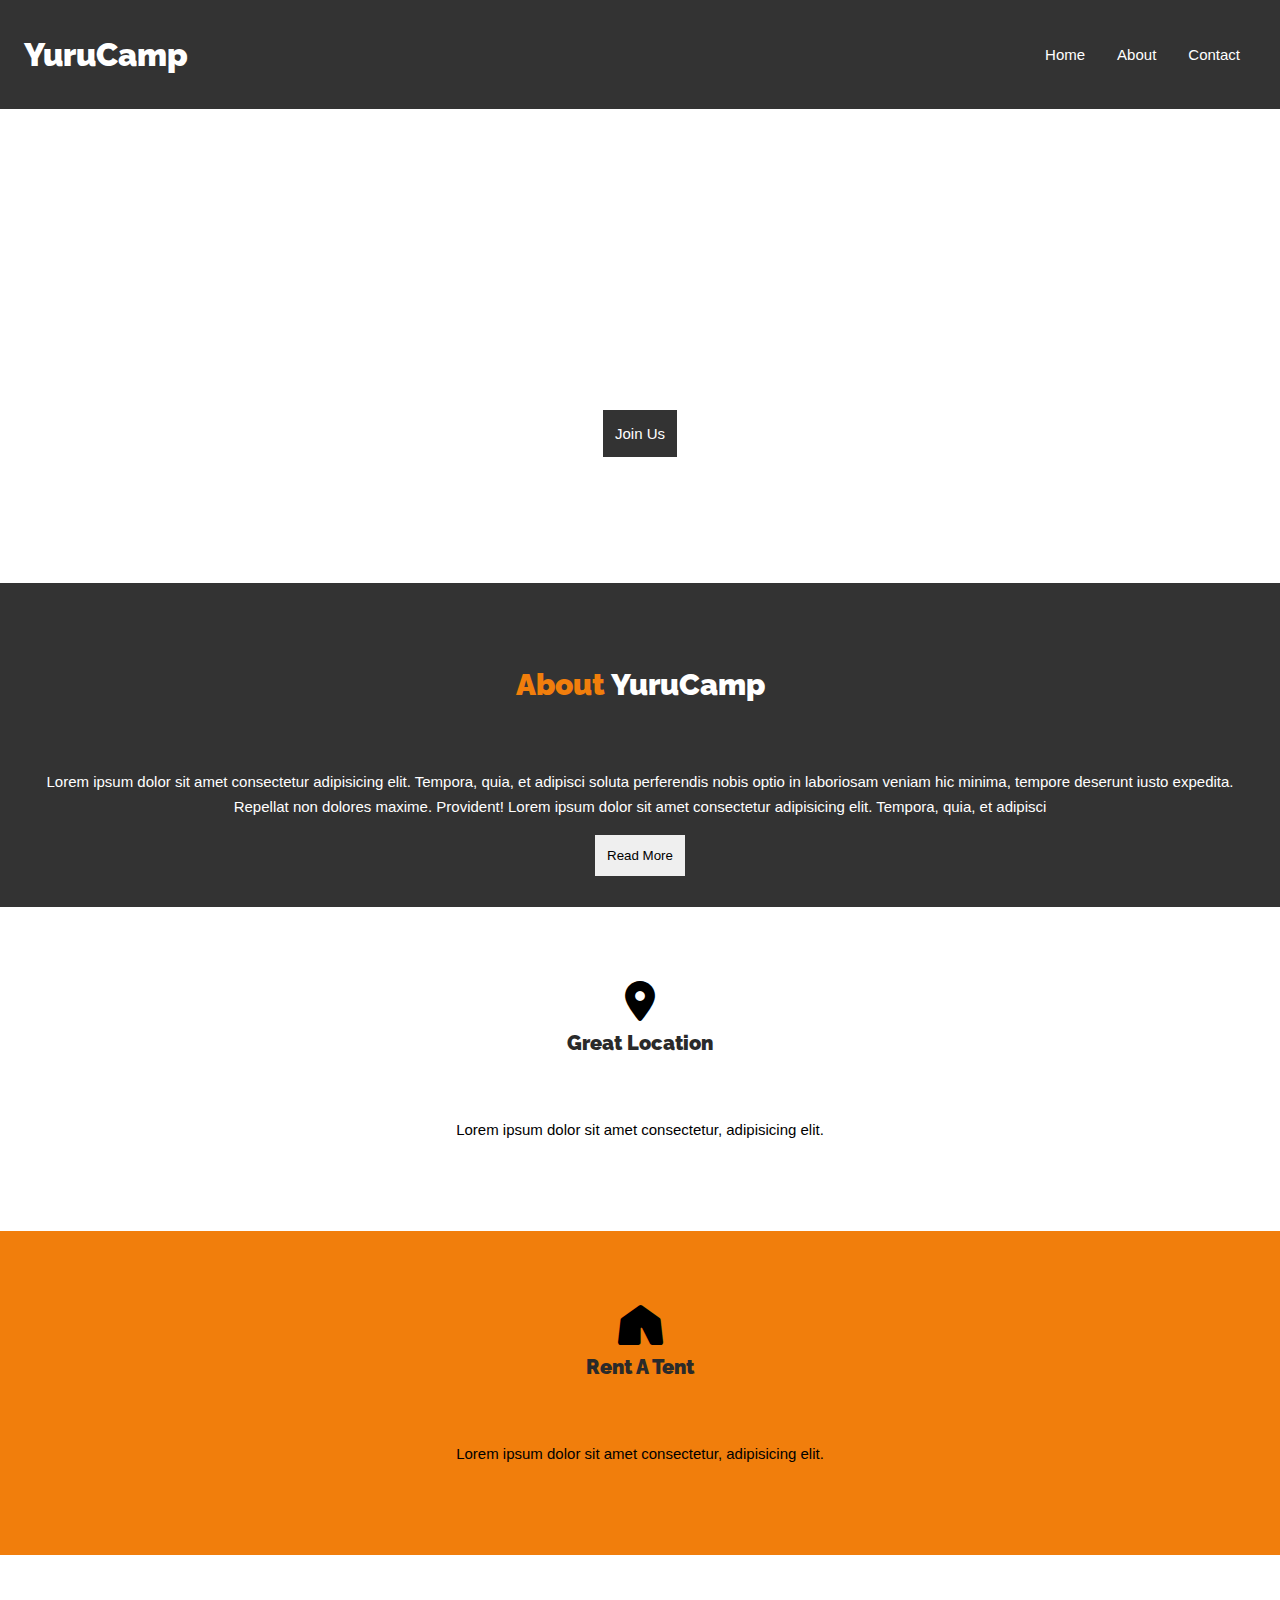
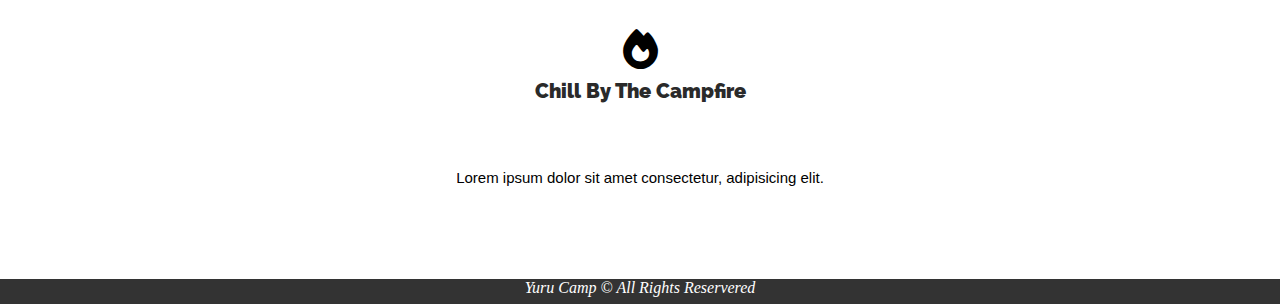
<file: Responsive Layouts/Web-YuruCamp/index.html>
<html lang="en">
  <head>
    <meta charset="utf-8" />
    <meta name="viewport" content="width=device-width, initial-scale=1" />
    <link rel="stylesheet" href="css/homeYuruCamp.css" />
    <link
      rel="stylesheet"
      href="https://cdnjs.cloudflare.com/ajax/libs/font-awesome/6.2.1/css/all.min.css"
    />
  </head>

  <body>
    <header>
      <h1>YuruCamp</h1>

      <nav>
        <ul>
          <li><a href="#">Home</a></li>
          <li><a href="#about">About</a></li>
          <li><a href="contact.html">Contact</a></li>
        </ul>
      </nav>
    </header>

    <main>
      <section>
        <h1 id="logo">Enjoy Your Camping Time</h1>

        <p>
          Lorem ipsum dolor sit amet consectetur adipisicing elit. Voluptatum
          blanditiis explicabo modi quae, repellat illum alias iste quia maxime
          voluptatem voluptatibus minus! In harum laborum vitae laudantium,
          fugit et amet!
        </p>

        <button>Join Us</button>
      </section>

      <section>
        <h5 id="about"><span>About</span> YuruCamp</h5>

        <p>
          Lorem ipsum dolor sit amet consectetur adipisicing elit. Tempora,
          quia, et adipisci soluta perferendis nobis optio in laboriosam veniam
          hic minima, tempore deserunt iusto expedita. Repellat non dolores
          maxime. Provident! Lorem ipsum dolor sit amet consectetur adipisicing
          elit. Tempora, quia, et adipisci
        </p>

        <button>Read More</button>
      </section>

      <section class="lower-content">
        <i class="fa-solid fa-location-dot"></i>
        <h6>Great Location</h6>
        <p>Lorem ipsum dolor sit amet consectetur, adipisicing elit.</p>
      </section>

      <section class="lower-content">
        <i class="fa-solid fa-tent"></i>
        <h6>Rent A Tent</h6>
        <p>Lorem ipsum dolor sit amet consectetur, adipisicing elit.</p>
      </section>

      <section class="lower-content">
        <i class="fa-solid fa-fire"></i>
        <h6>Chill By The Campfire</h6>
        <p>Lorem ipsum dolor sit amet consectetur, adipisicing elit.</p>
      </section>
    </main>

    <footer>
      <cite>Yuru Camp &copy; All Rights Reservered</cite>
    </footer>
  </body>
</html>
</file>
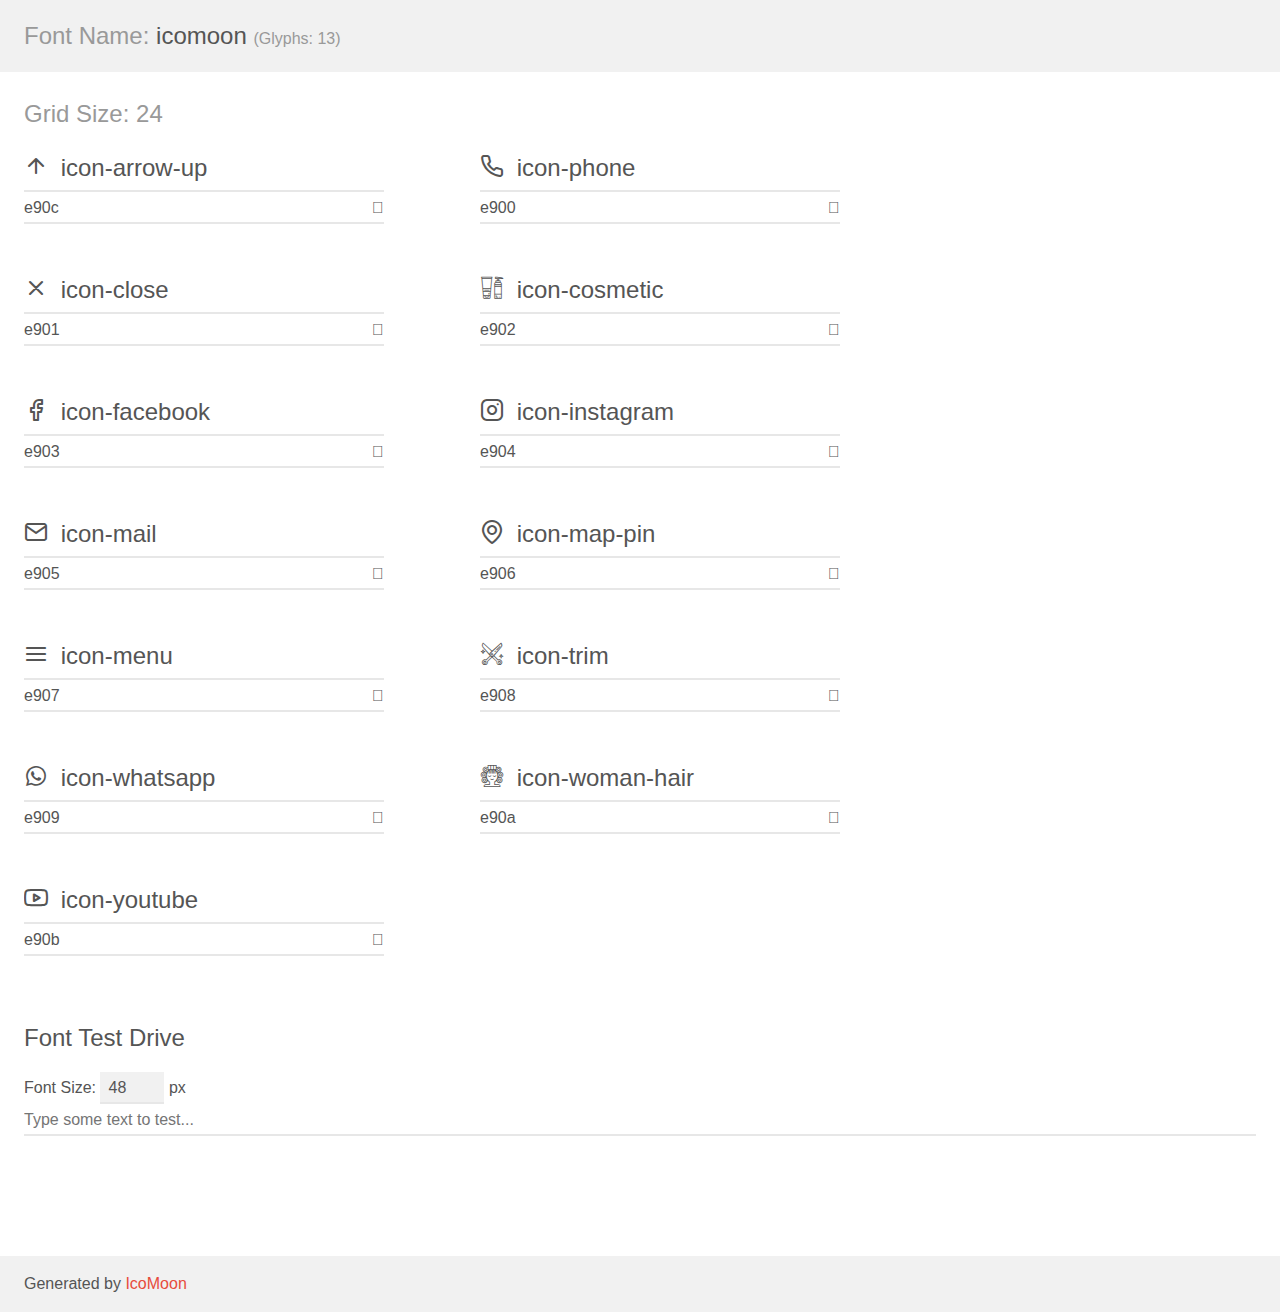
<file: Responsive Layouts/Web-Glasses/assets/fonts/demo.html>
<!DOCTYPE html>
<html>
  <head>
    <meta charset="utf-8" />
    <title>IcoMoon Demo</title>
    <meta name="description" content="An Icon Font Generated By IcoMoon.io" />
    <meta name="viewport" content="width=device-width, initial-scale=1" />
    <link rel="stylesheet" href="demo-files/demo.css" />
    <link rel="stylesheet" href="style.css" />
  </head>
  <body>
    <div class="bgc1 clearfix">
      <h1 class="mhmm mvm">
        <span class="fgc1">Font Name:</span> icomoon
        <small class="fgc1">(Glyphs:&nbsp;13)</small>
      </h1>
    </div>
    <div class="clearfix mhl ptl">
      <h1 class="mvm mtn fgc1">Grid Size: 24</h1>
      <div class="glyph fs1">
        <div class="clearfix bshadow0 pbs">
          <span class="icon-arrow-up"></span>
          <span class="mls"> icon-arrow-up</span>
        </div>
        <fieldset class="fs0 size1of1 clearfix hidden-false">
          <input type="text" readonly value="e90c" class="unit size1of2" />
          <input
            type="text"
            maxlength="1"
            readonly
            value="&#xe90c;"
            class="unitRight size1of2 talign-right"
          />
        </fieldset>
        <div class="fs0 bshadow0 clearfix hidden-true">
          <span class="unit pvs fgc1">liga: </span>
          <input type="text" readonly value="" class="liga unitRight" />
        </div>
      </div>
      <div class="glyph fs1">
        <div class="clearfix bshadow0 pbs">
          <span class="icon-phone"></span>
          <span class="mls"> icon-phone</span>
        </div>
        <fieldset class="fs0 size1of1 clearfix hidden-false">
          <input type="text" readonly value="e900" class="unit size1of2" />
          <input
            type="text"
            maxlength="1"
            readonly
            value="&#xe900;"
            class="unitRight size1of2 talign-right"
          />
        </fieldset>
        <div class="fs0 bshadow0 clearfix hidden-true">
          <span class="unit pvs fgc1">liga: </span>
          <input type="text" readonly value="" class="liga unitRight" />
        </div>
      </div>
      <div class="glyph fs1">
        <div class="clearfix bshadow0 pbs">
          <span class="icon-close"></span>
          <span class="mls"> icon-close</span>
        </div>
        <fieldset class="fs0 size1of1 clearfix hidden-false">
          <input type="text" readonly value="e901" class="unit size1of2" />
          <input
            type="text"
            maxlength="1"
            readonly
            value="&#xe901;"
            class="unitRight size1of2 talign-right"
          />
        </fieldset>
        <div class="fs0 bshadow0 clearfix hidden-true">
          <span class="unit pvs fgc1">liga: </span>
          <input type="text" readonly value="" class="liga unitRight" />
        </div>
      </div>
      <div class="glyph fs1">
        <div class="clearfix bshadow0 pbs">
          <span class="icon-cosmetic"></span>
          <span class="mls"> icon-cosmetic</span>
        </div>
        <fieldset class="fs0 size1of1 clearfix hidden-false">
          <input type="text" readonly value="e902" class="unit size1of2" />
          <input
            type="text"
            maxlength="1"
            readonly
            value="&#xe902;"
            class="unitRight size1of2 talign-right"
          />
        </fieldset>
        <div class="fs0 bshadow0 clearfix hidden-true">
          <span class="unit pvs fgc1">liga: </span>
          <input type="text" readonly value="" class="liga unitRight" />
        </div>
      </div>
      <div class="glyph fs1">
        <div class="clearfix bshadow0 pbs">
          <span class="icon-facebook"></span>
          <span class="mls"> icon-facebook</span>
        </div>
        <fieldset class="fs0 size1of1 clearfix hidden-false">
          <input type="text" readonly value="e903" class="unit size1of2" />
          <input
            type="text"
            maxlength="1"
            readonly
            value="&#xe903;"
            class="unitRight size1of2 talign-right"
          />
        </fieldset>
        <div class="fs0 bshadow0 clearfix hidden-true">
          <span class="unit pvs fgc1">liga: </span>
          <input type="text" readonly value="" class="liga unitRight" />
        </div>
      </div>
      <div class="glyph fs1">
        <div class="clearfix bshadow0 pbs">
          <span class="icon-instagram"></span>
          <span class="mls"> icon-instagram</span>
        </div>
        <fieldset class="fs0 size1of1 clearfix hidden-false">
          <input type="text" readonly value="e904" class="unit size1of2" />
          <input
            type="text"
            maxlength="1"
            readonly
            value="&#xe904;"
            class="unitRight size1of2 talign-right"
          />
        </fieldset>
        <div class="fs0 bshadow0 clearfix hidden-true">
          <span class="unit pvs fgc1">liga: </span>
          <input type="text" readonly value="" class="liga unitRight" />
        </div>
      </div>
      <div class="glyph fs1">
        <div class="clearfix bshadow0 pbs">
          <span class="icon-mail"></span>
          <span class="mls"> icon-mail</span>
        </div>
        <fieldset class="fs0 size1of1 clearfix hidden-false">
          <input type="text" readonly value="e905" class="unit size1of2" />
          <input
            type="text"
            maxlength="1"
            readonly
            value="&#xe905;"
            class="unitRight size1of2 talign-right"
          />
        </fieldset>
        <div class="fs0 bshadow0 clearfix hidden-true">
          <span class="unit pvs fgc1">liga: </span>
          <input type="text" readonly value="" class="liga unitRight" />
        </div>
      </div>
      <div class="glyph fs1">
        <div class="clearfix bshadow0 pbs">
          <span class="icon-map-pin"></span>
          <span class="mls"> icon-map-pin</span>
        </div>
        <fieldset class="fs0 size1of1 clearfix hidden-false">
          <input type="text" readonly value="e906" class="unit size1of2" />
          <input
            type="text"
            maxlength="1"
            readonly
            value="&#xe906;"
            class="unitRight size1of2 talign-right"
          />
        </fieldset>
        <div class="fs0 bshadow0 clearfix hidden-true">
          <span class="unit pvs fgc1">liga: </span>
          <input type="text" readonly value="" class="liga unitRight" />
        </div>
      </div>
      <div class="glyph fs1">
        <div class="clearfix bshadow0 pbs">
          <span class="icon-menu"></span>
          <span class="mls"> icon-menu</span>
        </div>
        <fieldset class="fs0 size1of1 clearfix hidden-false">
          <input type="text" readonly value="e907" class="unit size1of2" />
          <input
            type="text"
            maxlength="1"
            readonly
            value="&#xe907;"
            class="unitRight size1of2 talign-right"
          />
        </fieldset>
        <div class="fs0 bshadow0 clearfix hidden-true">
          <span class="unit pvs fgc1">liga: </span>
          <input type="text" readonly value="" class="liga unitRight" />
        </div>
      </div>
      <div class="glyph fs1">
        <div class="clearfix bshadow0 pbs">
          <span class="icon-trim"></span>
          <span class="mls"> icon-trim</span>
        </div>
        <fieldset class="fs0 size1of1 clearfix hidden-false">
          <input type="text" readonly value="e908" class="unit size1of2" />
          <input
            type="text"
            maxlength="1"
            readonly
            value="&#xe908;"
            class="unitRight size1of2 talign-right"
          />
        </fieldset>
        <div class="fs0 bshadow0 clearfix hidden-true">
          <span class="unit pvs fgc1">liga: </span>
          <input type="text" readonly value="" class="liga unitRight" />
        </div>
      </div>
      <div class="glyph fs1">
        <div class="clearfix bshadow0 pbs">
          <span class="icon-whatsapp"></span>
          <span class="mls"> icon-whatsapp</span>
        </div>
        <fieldset class="fs0 size1of1 clearfix hidden-false">
          <input type="text" readonly value="e909" class="unit size1of2" />
          <input
            type="text"
            maxlength="1"
            readonly
            value="&#xe909;"
            class="unitRight size1of2 talign-right"
          />
        </fieldset>
        <div class="fs0 bshadow0 clearfix hidden-true">
          <span class="unit pvs fgc1">liga: </span>
          <input type="text" readonly value="" class="liga unitRight" />
        </div>
      </div>
      <div class="glyph fs1">
        <div class="clearfix bshadow0 pbs">
          <span class="icon-woman-hair"></span>
          <span class="mls"> icon-woman-hair</span>
        </div>
        <fieldset class="fs0 size1of1 clearfix hidden-false">
          <input type="text" readonly value="e90a" class="unit size1of2" />
          <input
            type="text"
            maxlength="1"
            readonly
            value="&#xe90a;"
            class="unitRight size1of2 talign-right"
          />
        </fieldset>
        <div class="fs0 bshadow0 clearfix hidden-true">
          <span class="unit pvs fgc1">liga: </span>
          <input type="text" readonly value="" class="liga unitRight" />
        </div>
      </div>
      <div class="glyph fs1">
        <div class="clearfix bshadow0 pbs">
          <span class="icon-youtube"></span>
          <span class="mls"> icon-youtube</span>
        </div>
        <fieldset class="fs0 size1of1 clearfix hidden-false">
          <input type="text" readonly value="e90b" class="unit size1of2" />
          <input
            type="text"
            maxlength="1"
            readonly
            value="&#xe90b;"
            class="unitRight size1of2 talign-right"
          />
        </fieldset>
        <div class="fs0 bshadow0 clearfix hidden-true">
          <span class="unit pvs fgc1">liga: </span>
          <input type="text" readonly value="" class="liga unitRight" />
        </div>
      </div>
    </div>

    <div class="mhl clearfix mbl">
      <h1>Font Test Drive</h1>
      <label>
        Font Size:
        <input
          id="fontSize"
          type="number"
          class="textbox0 mbm"
          min="8"
          value="48"
        />
        px
      </label>
      <input
        id="testText"
        type="text"
        class="phl size1of1 mvl"
        placeholder="Type some text to test..."
        value=""
      />
      <div id="testDrive" class="icon-" style="font-family: icomoon">
        &nbsp;
      </div>
    </div>
    <div class="bgc1 clearfix">
      <p class="mhl">
        Generated by <a href="https://icomoon.io/app">IcoMoon</a>
      </p>
    </div>

    <script src="demo-files/demo.js"></script>
  </body>
</html>
</file>
<file: Responsive Layouts/Web-YuruCamp/css/homeYuruCamp.css>
@import url('https://fonts.googleapis.com/css2?family=Raleway:wght@700;800;900&family=Rubik+Vinyl&display=swap');

body{
  background-color: #333333;
  margin: 0;
}

#logo, h1, h5{
  color: #fff;
  margin: 12px 0;
}

header{
  display: flex;
  align-items: center;
  font-size: 16px;
}

header h1{
  font-family: 'Raleway', sans-serif;
  font-weight: 900;
}

header, header nav ul{
 flex-direction: column;
 justify-content: center;
}

header ul li a{
  color: white;
  text-decoration: none;
  font-size: 15px;
  font-family: Arial, Helvetica, sans-serif;
}

header ul li{
  text-align: center;
  padding: 6px 0 ;
}

header ul {
  list-style: none;
  padding: 0;
}

header ul li:hover {
  background-color: #444444;
  width: 550px;
  cursor: pointer;
  padding: 8px 12px;
  transition: 0.5s;
}

header a:hover {
  color: #f17e0c;

}

section{
  min-height: 300px;
  background-color: white;

  display: flex;
  flex-direction: column;

  justify-content: center;
  align-items: center;

  padding: 12px 16px;
}


main section:first-child {
  background-image: url("https://images.unsplash.com/photo-1631635589499-afd87d52bf64?ixlib=rb-4.0.3&ixid=MnwxMjA3fDB8MHxwaG90by1wYWdlfHx8fGVufDB8fHx8&auto=format&fit=crop&w=871&q=80");

  background-size: cover;
  background-position: center;
  height: 450px;
}

main section:first-child button{
  background-color: #333333;
  color: white;
  padding: 15px 12px;
  font-size: 15px;
}

main section:first-child button:hover {
  background-color: #444444;
  transition: 0.8s;
}

main section:first-child h1 {
  font-size: 60px;
  font-family: 'Raleway', sans-serif;
  font-weight: 800;
  text-align: center;
}

main section:first-child p {
  color: white;
}

button {
  border: none;
  padding: 13px 12px;
  cursor: pointer;
}

button:hover{
  background-color: #f6ad65;
  transition: 0.5s;
}

footer {
  text-align: center;
}

footer cite{
  color: white;
  padding: 8px 0;
}

.lower-content i { 
  font-size: 40px;
}

h6{
  font-size: 20px;
  font-family: 'Raleway', sans-serif;
  font-weight: 900;
  color: #2a2a2a;
  margin-top: 10px;
}

p{
  font-size: 15px;
  font-family: Arial, Helvetica, sans-serif;
  line-height: 1.7;
  text-align: center;
  padding: 0 25px;
}

section:nth-child(2) {
  background-color: transparent;
  color: #fff;
}

section:nth-child(2) h5 {
  font-size: 30px;
  font-family: 'Raleway', sans-serif;
  font-weight: 900;
}

section:nth-child(2) h5 span {
  color: #f17e0c;
}

.lower-content:nth-child(even) {
  background-color: #f17e0c;
}

@media only screen and (min-width: 980px) {
  header, header nav ul{
    flex-direction: row;
    justify-content: center;
  }

  header {
    justify-content: space-between;
    margin: 24px;
  }

  nav ul {
    display: flex;
  }

  nav ul li {
    padding: 0 16px;
  }

  header ul li:hover{
    background-color: #444444;
    width: 80px;
    cursor: pointer;
    padding: 8px 6px;
    transition: 0.5s;
  }

  #about {
    flex-direction: row;
    padding: 40px;
  }
}
</file>
<file: Responsive Layouts/Web-Glasses/assets/fonts/demo-files/demo.css>
body {
  padding: 0;
  margin: 0;
  font-family: sans-serif;
  font-size: 1em;
  line-height: 1.5;
  color: #555;
  background: #fff;
}
h1 {
  font-size: 1.5em;
  font-weight: normal;
}
small {
  font-size: .66666667em;
}
a {
  color: #e74c3c;
  text-decoration: none;
}
a:hover, a:focus {
  box-shadow: 0 1px #e74c3c;
}
.bshadow0, input {
  box-shadow: inset 0 -2px #e7e7e7;
}
input:hover {
  box-shadow: inset 0 -2px #ccc;
}
input, fieldset {
  font-family: sans-serif;
  font-size: 1em;
  margin: 0;
  padding: 0;
  border: 0;
}
input {
  color: inherit;
  line-height: 1.5;
  height: 1.5em;
  padding: .25em 0;
}
input:focus {
  outline: none;
  box-shadow: inset 0 -2px #449fdb;
}
.glyph {
  font-size: 16px;
  width: 15em;
  padding-bottom: 1em;
  margin-right: 4em;
  margin-bottom: 1em;
  float: left;
  overflow: hidden;
}
.liga {
  width: 80%;
  width: calc(100% - 2.5em);
}
.talign-right {
  text-align: right;
}
.talign-center {
  text-align: center;
}
.bgc1 {
  background: #f1f1f1;
}
.fgc1 {
  color: #999;
}
.fgc0 {
  color: #000;
}
p {
  margin-top: 1em;
  margin-bottom: 1em;
}
.mvm {
  margin-top: .75em;
  margin-bottom: .75em;
}
.mtn {
  margin-top: 0;
}
.mtl, .mal {
  margin-top: 1.5em;
}
.mbl, .mal {
  margin-bottom: 1.5em;
}
.mal, .mhl {
  margin-left: 1.5em;
  margin-right: 1.5em;
}
.mhmm {
  margin-left: 1em;
  margin-right: 1em;
}
.mls {
  margin-left: .25em;
}
.ptl {
  padding-top: 1.5em;
}
.pbs, .pvs {
  padding-bottom: .25em;
}
.pvs, .pts {
  padding-top: .25em;
}
.unit {
  float: left;
}
.unitRight {
  float: right;
}
.size1of2 {
  width: 50%;
}
.size1of1 {
  width: 100%;
}
.clearfix:before, .clearfix:after {
  content: " ";
  display: table;
}
.clearfix:after {
  clear: both;
}
.hidden-true {
  display: none;
}
.textbox0 {
  width: 3em;
  background: #f1f1f1;
  padding: .25em .5em;
  line-height: 1.5;
  height: 1.5em;
}
#testDrive {
  display: block;
  padding-top: 24px;
  line-height: 1.5;
}
.fs0 {
  font-size: 16px;
}
.fs1 {
  font-size: 24px;
}
</file>
<file: Responsive Layouts/Web-Glasses/assets/fonts/style.css>
@font-face {
  font-family: 'icomoon';
  src:  url('fonts/icomoon.eot?pb82g0');
  src:  url('fonts/icomoon.eot?pb82g0#iefix') format('embedded-opentype'),
    url('fonts/icomoon.ttf?pb82g0') format('truetype'),
    url('fonts/icomoon.woff?pb82g0') format('woff'),
    url('fonts/icomoon.svg?pb82g0#icomoon') format('svg');
  font-weight: normal;
  font-style: normal;
  font-display: block;
}

[class^="icon-"], [class*=" icon-"] {
  font-family: 'icomoon' !important;
  speak: never;
  font-style: normal;
  font-weight: normal;
  font-variant: normal;
  text-transform: none;
  line-height: 1;

  -webkit-font-smoothing: antialiased;
  -moz-osx-font-smoothing: grayscale;
}

.icon-arrow-up:before {
  content: "\e90c";
}
.icon-phone:before {
  content: "\e900";
}
.icon-close:before {
  content: "\e901";
}
.icon-cosmetic:before {
  content: "\e902";
}
.icon-facebook:before {
  content: "\e903";
}
.icon-instagram:before {
  content: "\e904";
}
.icon-mail:before {
  content: "\e905";
}
.icon-map-pin:before {
  content: "\e906";
}
.icon-menu:before {
  content: "\e907";
}
.icon-trim:before {
  content: "\e908";
}
.icon-whatsapp:before {
  content: "\e909";
}
.icon-woman-hair:before {
  content: "\e90a";
}
.icon-youtube:before {
  content: "\e90b";
}
</file>
